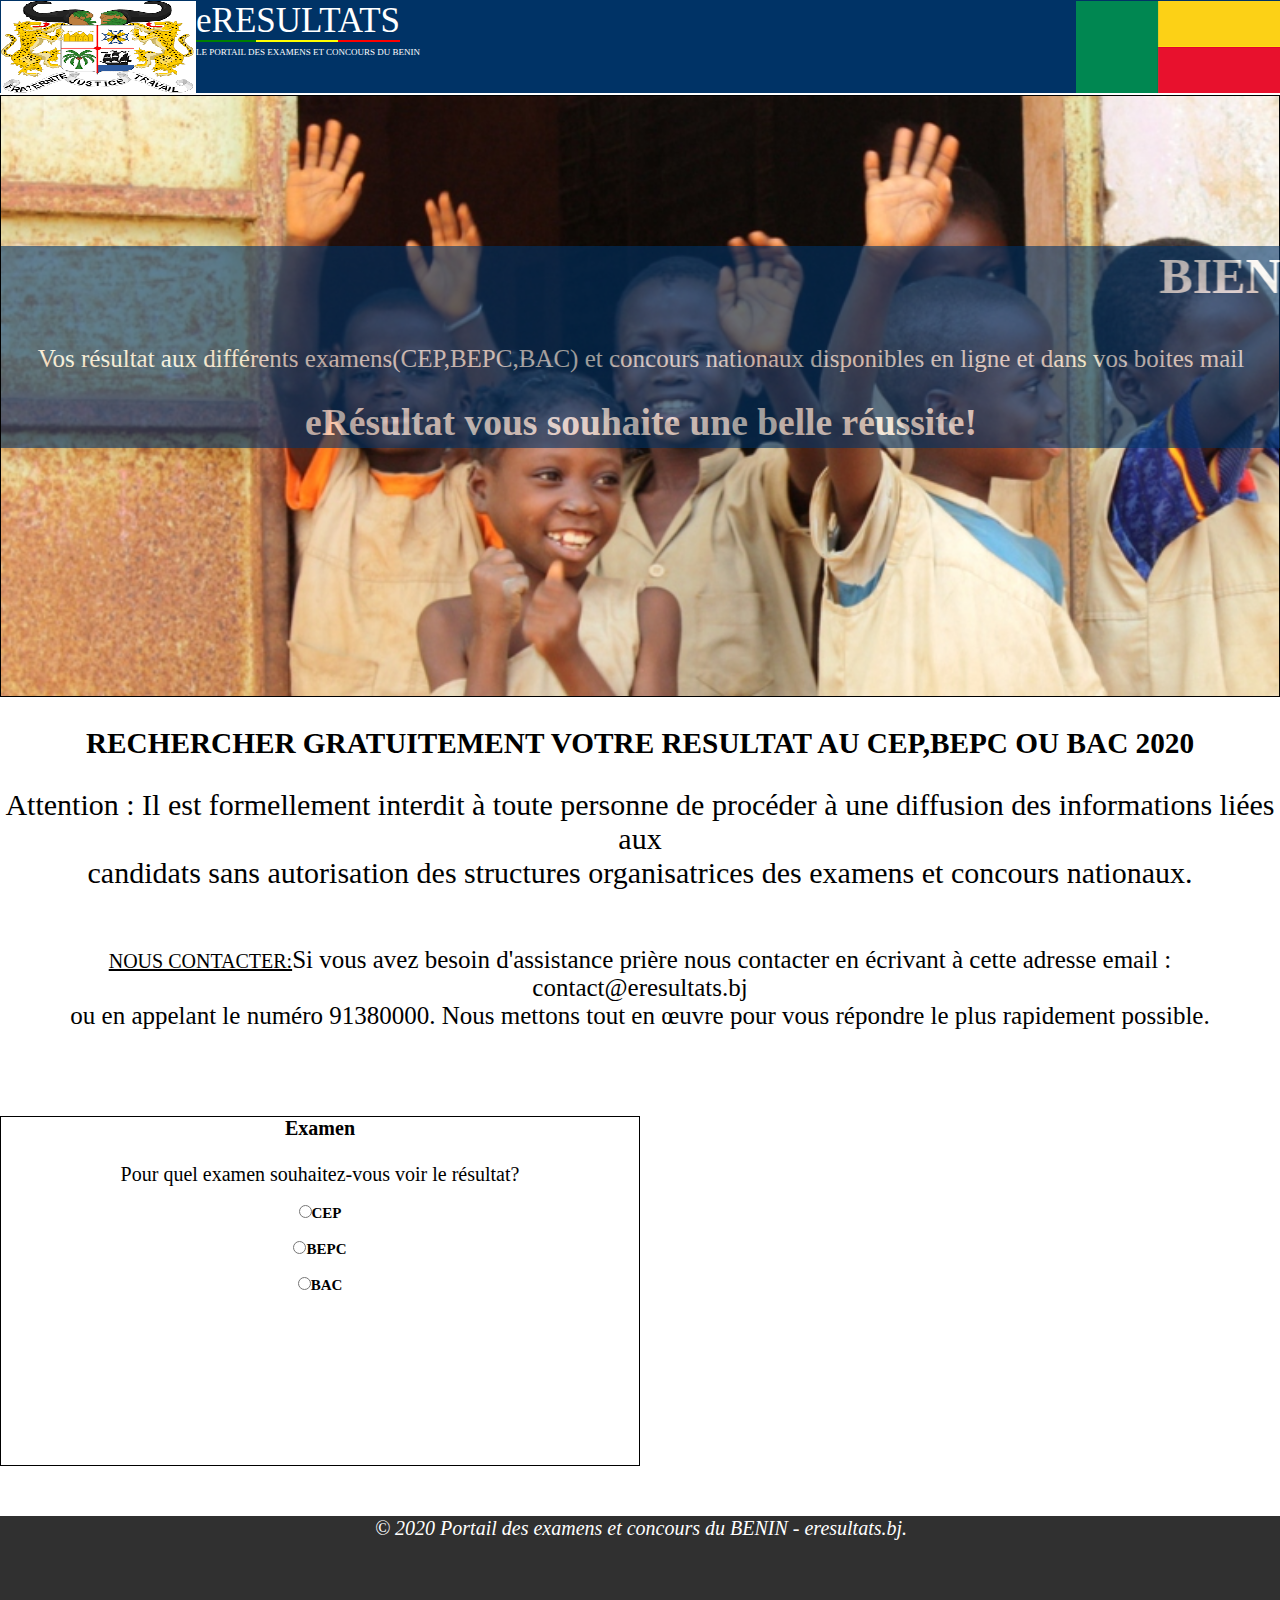
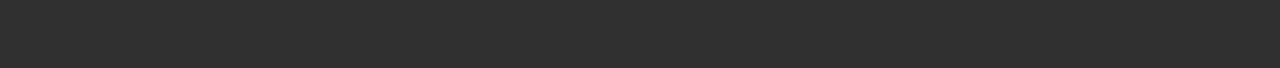
<file: index.html>
<!DOCTYPE html>
    <html>
        <head>
            <title>eresultat.bj</title>
            <meta charset="utf-8">
            <link rel="stylesheet"  href="exobenin.css">
        </head>
        
    <body>
        <header>
            <p> <img src="./images/beninlogo.png" class="image1" alt="benin"> <img  src="./images/benindrapeau.png" class="image2" alt="benin"><span class="resultat" > <span style="border-bottom:2px solid green">eRE</span><span style="border-bottom:2px solid yellow">SULT</span><span style="border-bottom:2px solid red">ATS</span></h1></span><br><span class="portail">LE PORTAIL DES EXAMENS ET CONCOURS DU BENIN</span></p>
        </header>
        <p id="temps"></p>
        <div class="conteneur">
        <div class="bloc1">
            <h1><marquee scrollamount=15 >BIENVENU SUR LA PLATEFORME <span style="color:green">eRE</span><span  style="color:yellow">SULT</span><span style="color:red">ATS</span></marquee></h1><br>
            <p>Vos résultat aux différents examens(CEP,BEPC,BAC) et concours nationaux disponibles en ligne et dans vos boites mail</p><br>
            <h2>eRésultat vous souhaite une belle réussite! </h2>     
        </div>
        </div>
        <div class="textemilieu">
        <h3>RECHERCHER GRATUITEMENT VOTRE RESULTAT AU CEP,BEPC OU BAC 2020</h3><br>
        <p>Attention : Il est formellement interdit à toute personne de procéder à une diffusion des informations liées aux<br> candidats sans autorisation des structures organisatrices des examens et concours nationaux.</p><br><br>
        </div>
        
        <p class="contact"><span style="font-family:arial black ;text-decoration:underline">NOUS CONTACTER:</span><span style="font-size:25px">Si vous avez besoin d'assistance prière nous contacter en écrivant à cette adresse email : contact@eresultats.bj <br>ou en appelant le numéro 91380000. Nous mettons tout en œuvre pour vous répondre le plus rapidement possible.</span></p><br>
        
        
        <marquee scrollamount=15  width="80%" direction=left behavior=alternate><h1 id='para'></h1></marquee>
         
         
    <div id="contaner" >
    
        <div id="formulaire">
                <p><strong>Examen</strong><br><br>Pour quel examen souhaitez-vous voir le résultat?</p><br>
               <div> <input type="radio"  name="exam"  id="cep"  value="cep" ><label for="cep">CEP</label></div><br>
                <div> <input type="radio"  name="exam"  id="bepc" value="bepc" ><label for="bepc">BEPC</label></div><br>
                <div> <input type="radio"  name="exam"  id="bac" value="bac" ><label for="bac">BAC</label><br></div><br>
                
        </div>       
       
        
        <div id="resultat">
            <form method="POST"  action="">
            <div id="form1" >        
                <h3>Pour consulter votre résultat veuillez remplir les champs ci-dessous</h3><br>
                <label for="cep">Numéro de table</label><br><br>
                <input type="text"  name="exam1"  id="cep"  value="XX0000"  required="required"  size="20">
            </div>
            <div id="form2" >
           
                <label for="cep">Centre de Composition</label><br><br>
                <input type="text"  name="centre"  id="centre" required="required"  size="20">
            </div>
            <div  class="departement">
            <h3>Le Département</h3>
             <select id="departement" required="required">
                <option>Alibori</option>
                <option>Atacora</option>
                <option>Borgou</option>
                <option>Colline</option>
                <option>Donga</option>
                 <option>Littoral</option>
                <option>Atlantique</option>
                <option>Zou</option>
                <option>Mono</option>
                 <option>Ouémé</option>
                <option>Plateau</option>
                <option>Couffo</option>
             </select><br><br>   
            <input type="submit" id="submit" value="CONSULTER"><br>
            </div>
            </form>
        </div>
    </div>
           
        <footer>
            
            <p class="basfooter">© 2020 Portail des examens et concours du BENIN - eresultats.bj.</p>
            
        </footer>
        
        <script>
            var examen1=document.getElementById('cep');
            var result=document.getElementById('resultat');
            examen1.addEventListener('click', resultat1);
            var conteneur=document.getElementById('contaner');
            var formulaire=document.getElementById('formulaire');
            var examen2=document.getElementById('bepc');
            examen2.addEventListener('click', resultat2);
            var examen3=document.getElementById('bac');
            examen3.addEventListener('click', resultat3);
            var form1=document.getElementById('form1');
            var consulte=document.getElementById('submit');
            consulte.addEventListener('click', info);
            p1=document.getElementById('para');

            
            function info(){
                p1.innerHTML='WAOOOH!!! Félicitation si tu es admis.<br>Dans le cas contraire du Courage';
                p1.style.color='orange';
                p1.style.fontStyle='italic';
                p1.style.textAlign='center';
                p1.fontSize='20px';
            }
            
            
            function resultat1(){
                if(examen1)
                {
                    examen1.style.dispaly=result.style.display='block';
                    conteneur.style.width='100%';
                    formulaire.style.width='50%';
                    // formulaire.style.backgroundColor='green';
                    // form2.style.backgroundColor='red';
                    conteneur.style.borderRadius='5px';
                    conteneur.style.border='3px solid white';
                    // form1.style.backgroundColor='yellow'; //'#F0C300';
                    result.style.backgroundColor='teal';
            result.style.color='black';
                }
               
            }
            
            function resultat2(){
                if(examen2)
                {
                    examen2.style.dispaly=result.style.display='block';
                    conteneur.style.width='100%';
                    formulaire.style.width='50%';
                //    form1.style.backgroundColor='orange'; 
                //    form2.style.backgroundColor='orange';
            result.style.backgroundColor='darkblue';
            result.style.color='white';
                    
                    
                }
                
                

            }
            
            
            function resultat3(){
                if(examen3)
                {
                    examen3.style.dispaly=result.style.display='block';
                    conteneur.style.width='100%';
                    formulaire.style.width='50%';
                    // form1.style.backgroundColor='#FF69B4'; 
                    // form2.style.backgroundColor='#FF69B4';
              result.style.backgroundColor='maroon';
              result.style.color='white';
                    
                    
                }
                
                
             
            }

            var paragraphe1=document.getElementById('temps');
            var heure=setInterval(horloge,1000);
            
            function horloge(){
                
                var d=new Date();
                paragraphe1.innerHTML='HEURE :' + '\t' + d.toLocaleTimeString();
                
            }
            
            
            
            
            
            
            
            
        </script>
        
        
        
       
        
        
        
        
    </body>
        
        
        
        
        
        
    </html>
</file>
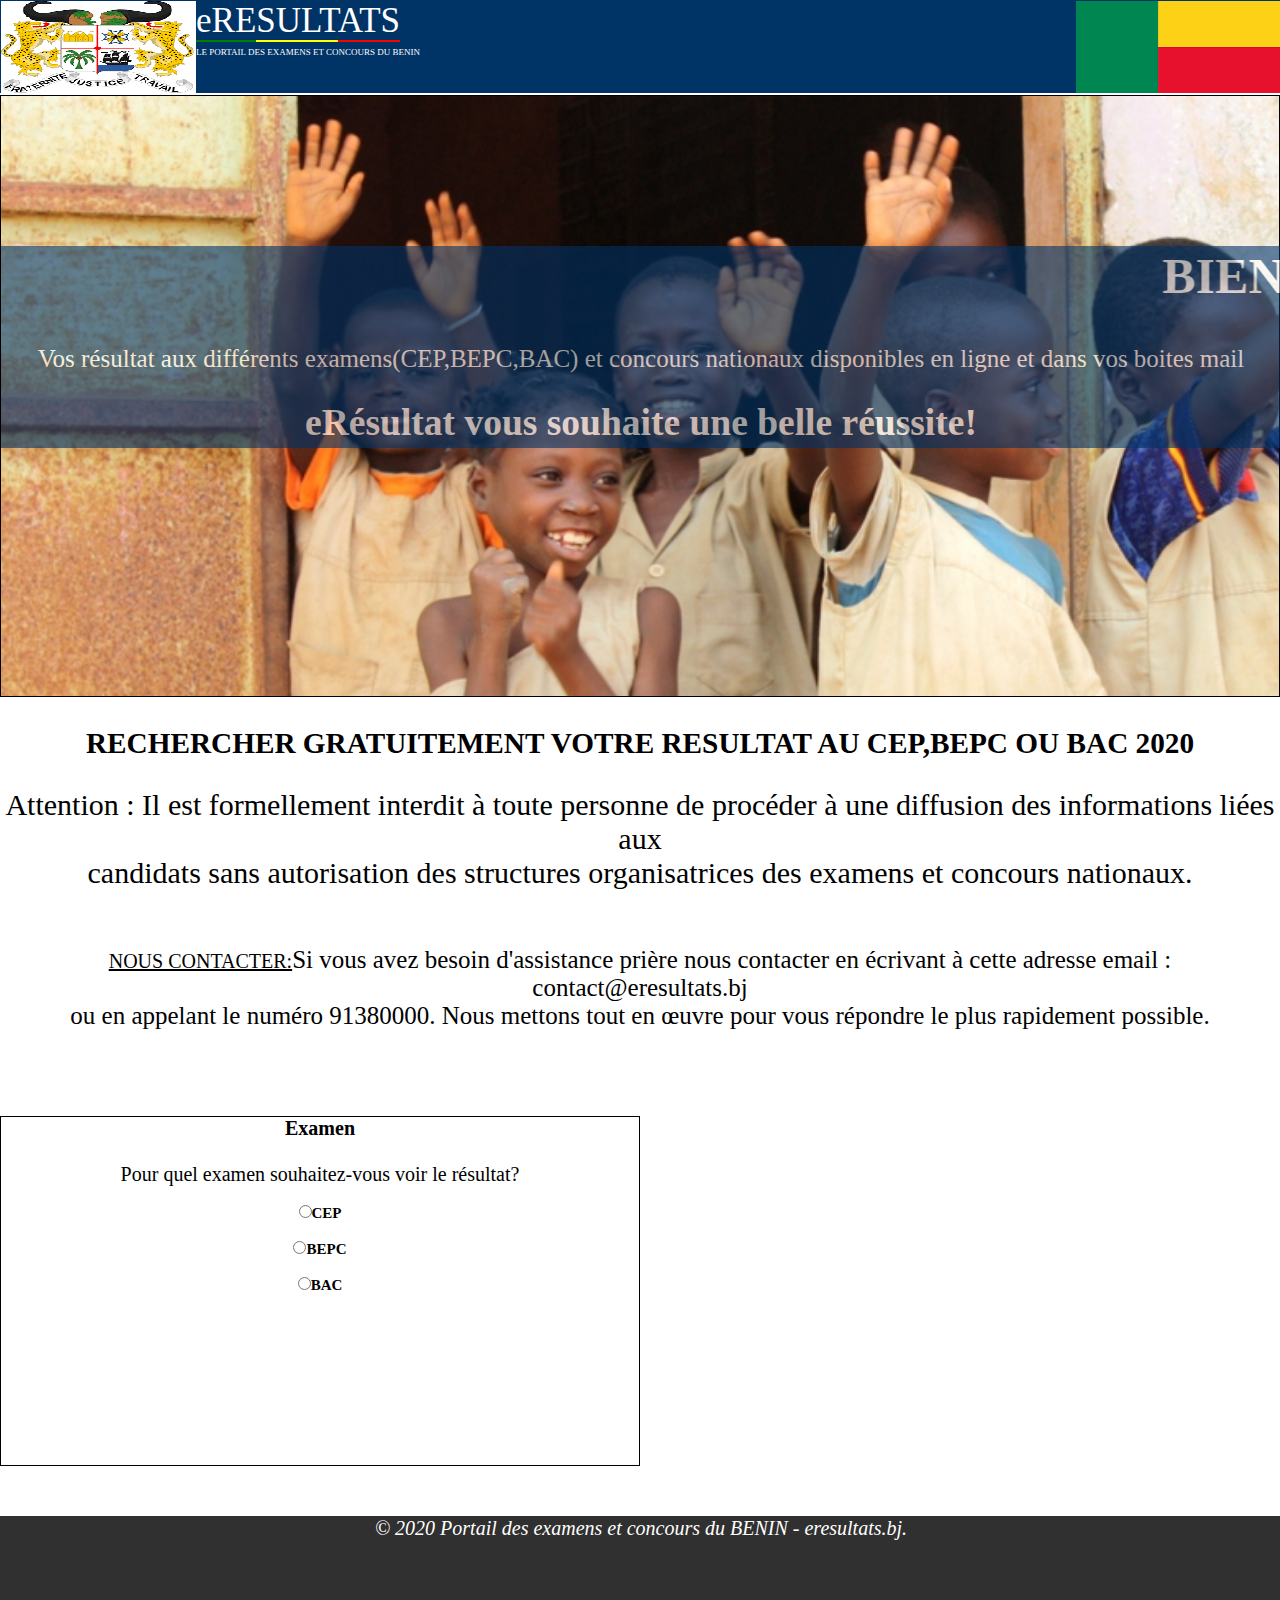
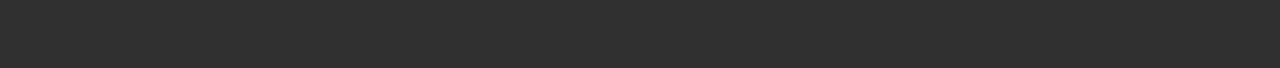
<file: exobenin.html>
<!DOCTYPE html>
    <html>
        <head>
            <title>eresultat.bj</title>
            <meta charset="utf-8">
            <link rel="stylesheet"  href="exobenin.css">
        </head>
        
    <body>
        <header>
            <p> <img src="beninlogo.png" class="image1" alt="benin"> <img  src="benindrapeau.png" class="image2" alt="benin"><span class="resultat" > <span style="border-bottom:2px solid green">eRE</span><span style="border-bottom:2px solid yellow">SULT</span><span style="border-bottom:2px solid red">ATS</span></h1></span><br><span class="portail">LE PORTAIL DES EXAMENS ET CONCOURS DU BENIN</span></p>
        </header>
        <p id="temps"></p>
        <div class="conteneur">
        <div class="bloc1">
            <h1><marquee scrollamount=15 >BIENVENU SUR LA PLATEFORME <span style="color:green">eRE</span><span  style="color:yellow">SULT</span><span style="color:red">ATS</span></marquee></h1><br>
            <p>Vos résultat aux différents examens(CEP,BEPC,BAC) et concours nationaux disponibles en ligne et dans vos boites mail</p><br>
            <h2>eRésultat vous souhaite une belle réussite! </h2>     
        </div>
        </div>
        <div class="textemilieu">
        <h3>RECHERCHER GRATUITEMENT VOTRE RESULTAT AU CEP,BEPC OU BAC 2020</h3><br>
        <p>Attention : Il est formellement interdit à toute personne de procéder à une diffusion des informations liées aux<br> candidats sans autorisation des structures organisatrices des examens et concours nationaux.</p><br><br>
        </div>
        
        <p class="contact"><span style="font-family:arial black ;text-decoration:underline">NOUS CONTACTER:</span><span style="font-size:25px">Si vous avez besoin d'assistance prière nous contacter en écrivant à cette adresse email : contact@eresultats.bj <br>ou en appelant le numéro 91380000. Nous mettons tout en œuvre pour vous répondre le plus rapidement possible.</span></p><br>
        
        
        <marquee scrollamount=15  width="80%" direction=left behavior=alternate><h1 id='para'></h1></marquee>
         
         
    <div id="contaner" >
    
        <div id="formulaire">
                <p><strong>Examen</strong><br><br>Pour quel examen souhaitez-vous voir le résultat?</p><br>
               <div> <input type="radio"  name="exam"  id="cep"  value="cep" ><label for="cep">CEP</label></div><br>
                <div> <input type="radio"  name="exam"  id="bepc" value="bepc" ><label for="bepc">BEPC</label></div><br>
                <div> <input type="radio"  name="exam"  id="bac" value="bac" ><label for="bac">BAC</label><br></div><br>
                
        </div>       
       
        
        <div id="resultat">
            <form method="POST"  action="">
            <div id="form1" >        
                <h3>Pour consulter votre résultat veuillez remplir les champs ci-dessous</h3><br>
                <label for="cep">Numéro de table</label><br><br>
                <input type="text"  name="exam1"  id="cep"  value="XX0000"  required="required"  size="20">
            </div>
            <div id="form2" >
           
                <label for="cep">Centre de Composition</label><br><br>
                <input type="text"  name="centre"  id="centre" required="required"  size="20">
            </div>
            <div  class="departement">
            <h3>Le Département</h3>
             <select id="departement" required="required">
                <option>Alibori</option>
                <option>Atacora</option>
                <option>Borgou</option>
                <option>Colline</option>
                <option>Donga</option>
                 <option>Littoral</option>
                <option>Atlantique</option>
                <option>Zou</option>
                <option>Mono</option>
                 <option>Ouémé</option>
                <option>Plateau</option>
                <option>Couffo</option>
             </select><br><br>   
            <input type="submit" id="submit" value="CONSULTER"><br>
            </div>
            </form>
        </div>
    </div>
           
        <footer>
            
            <p class="basfooter">© 2020 Portail des examens et concours du BENIN - eresultats.bj.</p>
            
        </footer>
        
        <script>
            var examen1=document.getElementById('cep');
            var result=document.getElementById('resultat');
            examen1.addEventListener('click', resultat1);
            var conteneur=document.getElementById('contaner');
            var formulaire=document.getElementById('formulaire');
            var examen2=document.getElementById('bepc');
            examen2.addEventListener('click', resultat2);
            var examen3=document.getElementById('bac');
            examen3.addEventListener('click', resultat3);
            var form1=document.getElementById('form1');
            var consulte=document.getElementById('submit');
            consulte.addEventListener('click', info);
            p1=document.getElementById('para');

            
            function info(){
                p1.innerHTML='WAOOOH!!! Félicitation si tu es admis.<br>Dans le cas contraire du Courage';
                p1.style.color='orange';
                p1.style.fontStyle='italic';
                p1.style.textAlign='center';
                p1.fontSize='20px';
            }
            
            
            function resultat1(){
                if(examen1)
                {
                    examen1.style.dispaly=result.style.display='block';
                    conteneur.style.width='100%';
                    formulaire.style.width='50%';
                    // formulaire.style.backgroundColor='green';
                    // form2.style.backgroundColor='red';
                    conteneur.style.borderRadius='5px';
                    conteneur.style.border='3px solid white';
                    // form1.style.backgroundColor='yellow'; //'#F0C300';
                    result.style.backgroundColor='teal';
            result.style.color='black';
                }
               
            }
            
            function resultat2(){
                if(examen2)
                {
                    examen2.style.dispaly=result.style.display='block';
                    conteneur.style.width='100%';
                    formulaire.style.width='50%';
                //    form1.style.backgroundColor='orange'; 
                //    form2.style.backgroundColor='orange';
            result.style.backgroundColor='darkblue';
            result.style.color='white';
                    
                    
                }
                
                

            }
            
            
            function resultat3(){
                if(examen3)
                {
                    examen3.style.dispaly=result.style.display='block';
                    conteneur.style.width='100%';
                    formulaire.style.width='50%';
                    // form1.style.backgroundColor='#FF69B4'; 
                    // form2.style.backgroundColor='#FF69B4';
              result.style.backgroundColor='maroon';
              result.style.color='white';
                    
                    
                }
                
                
             
            }

            var paragraphe1=document.getElementById('temps');
            var heure=setInterval(horloge,1000);
            
            function horloge(){
                
                var d=new Date();
                paragraphe1.innerHTML='HEURE :' + '\t' + d.toLocaleTimeString();
                
            }
            
            
            
            
            
            
            
            
        </script>
        
        
        
       
        
        
        
        
    </body>
        
        
        
        
        
        
    </html>
</file>
<file: exobenin.css>
* {
    margin: 0px;
    padding: 0px;
}

header {
    background-color: #003366;
    border: 1px solid #003366;
    height: 91px;
    width: 100%;
}

.image1 {
    float: left;
}

.image2 {
    float: right;
}

.resultat {
    color: white;
    font-family: arial black;
    font-size: 35px;
}

.portail {
    color: white;
    font-family: arial black;
    font-size: 9px;
}

.conteneur {
    background-image: url("images/Ecoliers-africains.jpg");
    background-size: cover;
    background-repeat: no-repeat;
    border: 1px solid black;
    height: 600px;


}


.bloc1 {
    background-color: #003366;
    border: 1px solid #003366;
    color: white;
    margin-top: 150px;
    text-align: center;
    height: 200px;
    width: 100%;
    font-size: 25px;
    opacity: 0.6;

}

@media screen and (max-width:320px) {
    .bloc1 {
        height: 300px !important;
    }

    .conteneur {
        background-size: cover;
    }
}

@media screen and (max-width:479px) {
    .bloc1 {
        height: 300px !important;
    }

    .conteneur {
        background-size: cover;
    }
}

@media screen and (max-width:767px) {
    .bloc1 {
        height: 300px !important;
    }

    .conteneur {
        background-size: cover;
    }
}

.textemilieu {
    margin-top: 30px;
    text-align: center;
}

.textemilieu {
    font-size: 25px;
    font-family: arial black;
}

.textemilieu p {
    font-size: 30px;
    font-family: times new roman;
}

#contaner {
    /* border: 1px solid black; */
    text-align: center;
    margin-top: 50px;
    width: 50%;
    height: 300px;
    display: flex;
    flex-direction: row;
    flex-wrap: nowrap;

}

#formulaire {
    width: 100%;
    height: 350px;
    border: 1px solid black;
    text-align: center;
    box-sizing: border-box;
    /* background-color: aqua; */

}

#formulaire p {
    font-size: 20px;
    font-family: times new roman;
}

#formulaire label {
    font-weight: bold;
    font-size: 15px;
    font-family: arial black;
}

#submit {
    background-color: orange;
    font-family: arial black;
    border-radius: 5px;
    margin-bottom: 5px;
    font-size: 15px;

}

footer {
    border: 1px solid #303030;
    background-color: #303030;
    text-align: left;
    height: 150px;
    width: 100%;
    margin-top: 100px;
}


.basfooter {
    text-align: center;
    font-style: italic;
    font-size: 20px;
    color: white;
}

.contact {
    font-family: times new roman;
    font-size: 20px;
    text-align: center;

}

#resultat {
    border: 1px solid black;
    width: 50%;
    height: 350px;
    text-align: center;
    display: none;
    box-sizing: border-box;
    /* background-color: teal; */
}

#resultat label {
    font-size: 20px;
    font-family: times new roman;
    font-weight: bold;

}

#resultat input {
    border: 1px solid blue;
    height: 35px;
    width: 80%;
    position: relative;
    outline: none;
    border-radius: 10px;
    -webkit-border-radius: 10px;
    -moz-border-radius: 10px;
    -ms-border-radius: 10px;
    -o-border-radius: 10px;
}

#resultat input[type="submit"] {
    border: 1px solid blue;
    height: 35px;
    width: 50%;
    position: relative;
    outline: none;
    border-radius: 10px;
    -webkit-border-radius: 10px;
    -moz-border-radius: 10px;
    -ms-border-radius: 10px;
    -o-border-radius: 10px;
    margin: 0px auto;
    cursor: pointer;
}

#resultat select {
    /* margin-top: 0.5rem; */
    border: 1px solid blue;
    height: 35px;
    width: 80%;
    position: relative;
    outline: none;
    border-radius: 10px;
    -webkit-border-radius: 10px;
    -moz-border-radius: 10px;
    -ms-border-radius: 10px;
    -o-border-radius: 10px;
}

.departement h3 {
    margin-top: 0.5rem;
}

#temps {
    background-color: #003366;
    color: white;
    text-align: center;
    border: 0.5px solid white;
}
</file>
